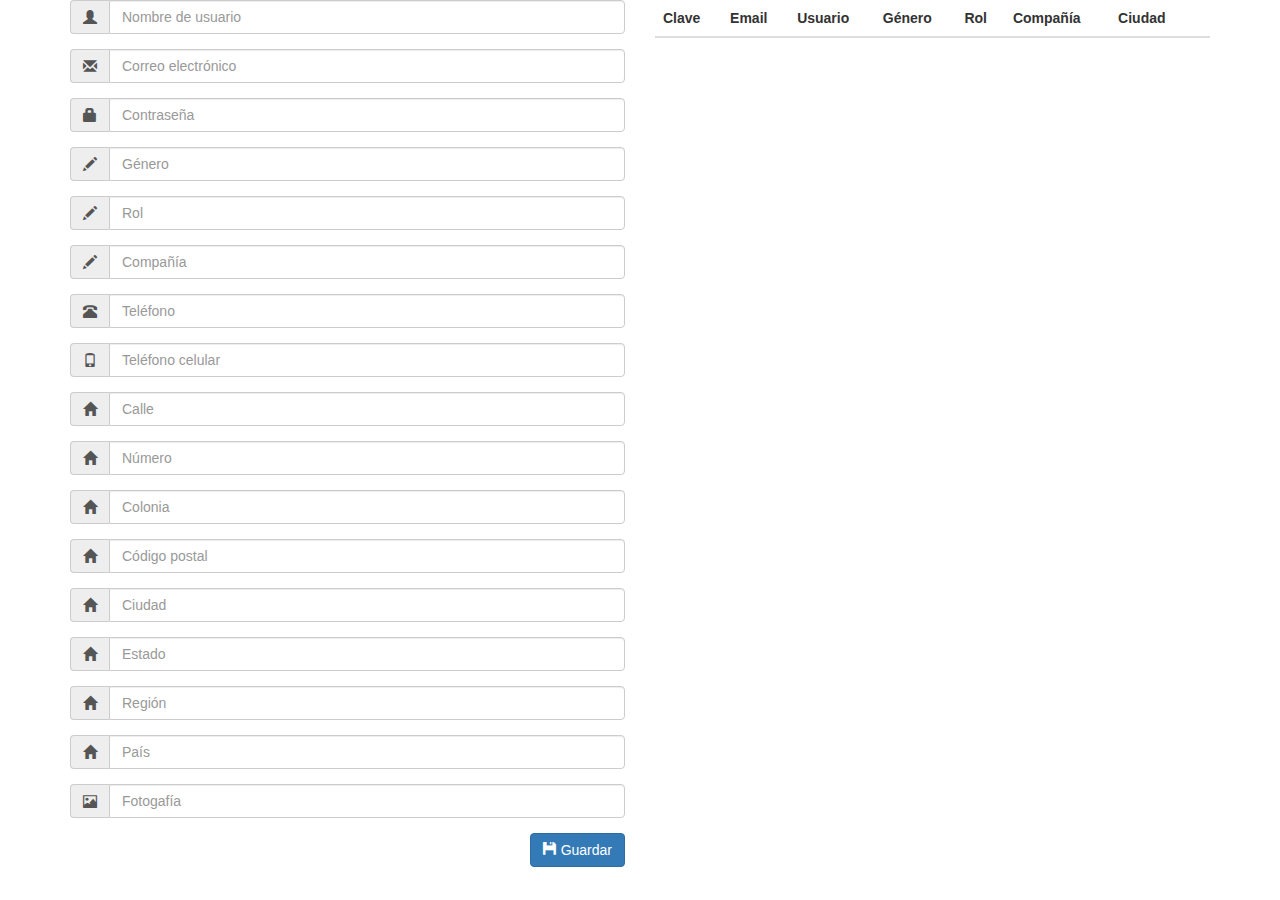
<file: web/users.html>
<!DOCTYPE html>
<!--
To change this license header, choose License Headers in Project Properties.
To change this template file, choose Tools | Templates
and open the template in the editor.
-->
<html>
    <head>
        <title>E-commerce</title>
        <meta charset="UTF-8">
        <meta name="viewport" content="width=device-width, initial-scale=1.0">
        <!-- CSS -->
        <link href = "css/bootstrap.min.css" rel="stylesheet" type="text/css" />
        <link href="css/jquery.growl.css" rel="stylesheet" type="text/css" />
        <link href="css/jquery.dataTables.min.css" rel="stylesheet" type="text/css" />
        <!-- JS -->
        <script type = "text/javascript" src = "js/plugins/jquery-3.2.1.min.js"></script>
        <script type = "text/javascript" src = "js/plugins/jquery.validate.min.js"></script>
        <script type = "text/javascript" src = "js/plugins/jquery.growl.js"></script>
        <script type = "text/javascript" src = "js/plugins/jquery.dataTables.min.js"></script>
        <script type = "text/javascript" src = "js/users.js"></script>
    </head>
    <body>
        <div class = "container">
            <div class= "row">
                <div class = "col-lg-6 col-md-6 col-sm-6 col-xs-12">
                    <form id = "frmUser" method = "POST">
                        <div class = "form-group">
                            <div class = "input-group">
                                <span class = "input-group-addon">
                                    <span class = "glyphicon glyphicon-user"></span>
                                </span>
                                <input class = "form-control" type = "text" id = "username" name = "username" placeholder = "Nombre de usuario"/>
                            </div>
                        </div>
                        <div class = "form-group">
                            <div class = "input-group">
                                <span class = "input-group-addon">
                                    <span class = "glyphicon glyphicon-envelope"></span>
                                </span>
                                <input class = "form-control" type = "email" id = "email" name = "email" placeholder = "Correo electrónico"/>
                            </div>
                        </div>
                        <div class = "form-group">
                            <div class = "input-group">
                                <span class = "input-group-addon">
                                    <span class = "glyphicon glyphicon-lock"></span>
                                </span>
                                <input class = "form-control" type = "password" id = "password" name = "password" placeholder = "Contraseña"/>
                            </div>
                        </div>
                        <div class = "form-group">
                            <div class = "input-group">
                                <span class = "input-group-addon">
                                    <span class = "glyphicon glyphicon-pencil"></span>
                                </span>
                                <input class = "form-control" type = "text" id = "gender" name = "gender" placeholder = "Género"/>
                            </div>
                        </div>
                        <div class = "form-group">
                            <div class = "input-group">
                                <span class = "input-group-addon">
                                    <span class = "glyphicon glyphicon-pencil"></span>
                                </span>
                                <input class = "form-control" type = "number" id = "role" name = "role" placeholder = "Rol"/>
                            </div>
                        </div>
                        <div class = "form-group">
                            <div class = "input-group">
                                <span class = "input-group-addon">
                                    <span class = "glyphicon glyphicon-pencil"></span>
                                </span>
                                <input class = "form-control" type = "number" id = "company" name = "company" placeholder = "Compañía"/>
                            </div>
                        </div>
                        <div class = "form-group">
                            <div class = "input-group">
                                <span class = "input-group-addon">
                                    <span class = "glyphicon glyphicon-phone-alt"></span>
                                </span>
                                <input class = "form-control" type = "number" id = "phone" name = "phone" placeholder = "Teléfono"/>
                            </div>
                        </div>
                        <div class = "form-group">
                            <div class = "input-group">
                                <span class = "input-group-addon">
                                    <span class = "glyphicon glyphicon-phone"></span>
                                </span>
                                <input class = "form-control" type = "number" id = "cellphone" name = "cellphone" placeholder = "Teléfono celular"/>
                            </div>
                        </div>
                        <div class = "form-group">
                            <div class = "input-group">
                                <span class = "input-group-addon">
                                    <span class = "glyphicon glyphicon-home"></span>
                                </span>
                                <input class = "form-control" type = "text" id = "street" name = "street" placeholder = "Calle"/>
                            </div>
                        </div>
                        <div class = "form-group">
                            <div class = "input-group">
                                <span class = "input-group-addon">
                                    <span class = "glyphicon glyphicon-home"></span>
                                </span>
                                <input class = "form-control" type = "number" id = "streetnumber" name = "streetnumber" placeholder = "Número"/>
                            </div>
                        </div>
                        <div class = "form-group">
                            <div class = "input-group">
                                <span class = "input-group-addon">
                                    <span class = "glyphicon glyphicon-home"></span>
                                </span>
                                <input class = "form-control" type = "text" id = "neighborhood" name = "neighborhood" placeholder = "Colonia"/>
                            </div>
                        </div>
                        <div class = "form-group">
                            <div class = "input-group">
                                <span class = "input-group-addon">
                                    <span class = "glyphicon glyphicon-home"></span>
                                </span>
                                <input class = "form-control" type = "number" id = "zipcode" name = "zipcode" placeholder = "Código postal"/>
                            </div>
                        </div>
                        <div class = "form-group">
                            <div class = "input-group">
                                <span class = "input-group-addon">
                                    <span class = "glyphicon glyphicon-home"></span>
                                </span>
                                <input class = "form-control" type = "text" id = "city" name = "city" placeholder = "Ciudad"/>
                            </div>
                        </div>
                        <div class = "form-group">
                            <div class = "input-group">
                                <span class = "input-group-addon">
                                    <span class = "glyphicon glyphicon-home"></span>
                                </span>
                                <input class = "form-control" type = "text" id = "state" name = "state" placeholder = "Estado"/>
                            </div>
                        </div>
                        <div class = "form-group">
                            <div class = "input-group">
                                <span class = "input-group-addon">
                                    <span class = "glyphicon glyphicon-home"></span>
                                </span>
                                <input class = "form-control" type = "text" id = "region" name = "region" placeholder = "Región"/>
                            </div>
                        </div>
                        <div class = "form-group">
                            <div class = "input-group">
                                <span class = "input-group-addon">
                                    <span class = "glyphicon glyphicon-home"></span>
                                </span>
                                <input class = "form-control" type = "text" id = "country" name = "country" placeholder = "País"/>
                            </div>
                        </div>
                        <div class = "form-group">
                            <div class = "input-group">
                                <span class = "input-group-addon">
                                    <span class = "glyphicon glyphicon-picture"></span>
                                </span>
                                <input class = "form-control" type = "text" id = "photo" name = "photo" placeholder = "Fotogafía"/>
                            </div>
                        </div>
                        <div align = "right">
                            <button type = "submit" class = "btn btn-primary">
                                <span class = "glyphicon glyphicon-floppy-disk" aria-hidden = "true"></span> Guardar
                            </button>
                        </div>
                    </form>
                </div>
                <div class = "col-lg-6 col-md-6 col-sm-6 col-xs-12">
                    <table class = "table table-striped table-hover table-responsive" id = "tbusers">
                        <thead>
                            <tr>
                                <th>Clave</th>
                                <th>Email</th>
                                <th>Usuario</th>
                                <th>Género</th>
                                <th>Rol</th>
                                <th>Compañía</th>
                                <th>Ciudad</th>
                                <th></th>
                            </tr>
                        </thead>
                    </table>
                </div>
            </div>
        </div>
    </body>
</html>
</file>
